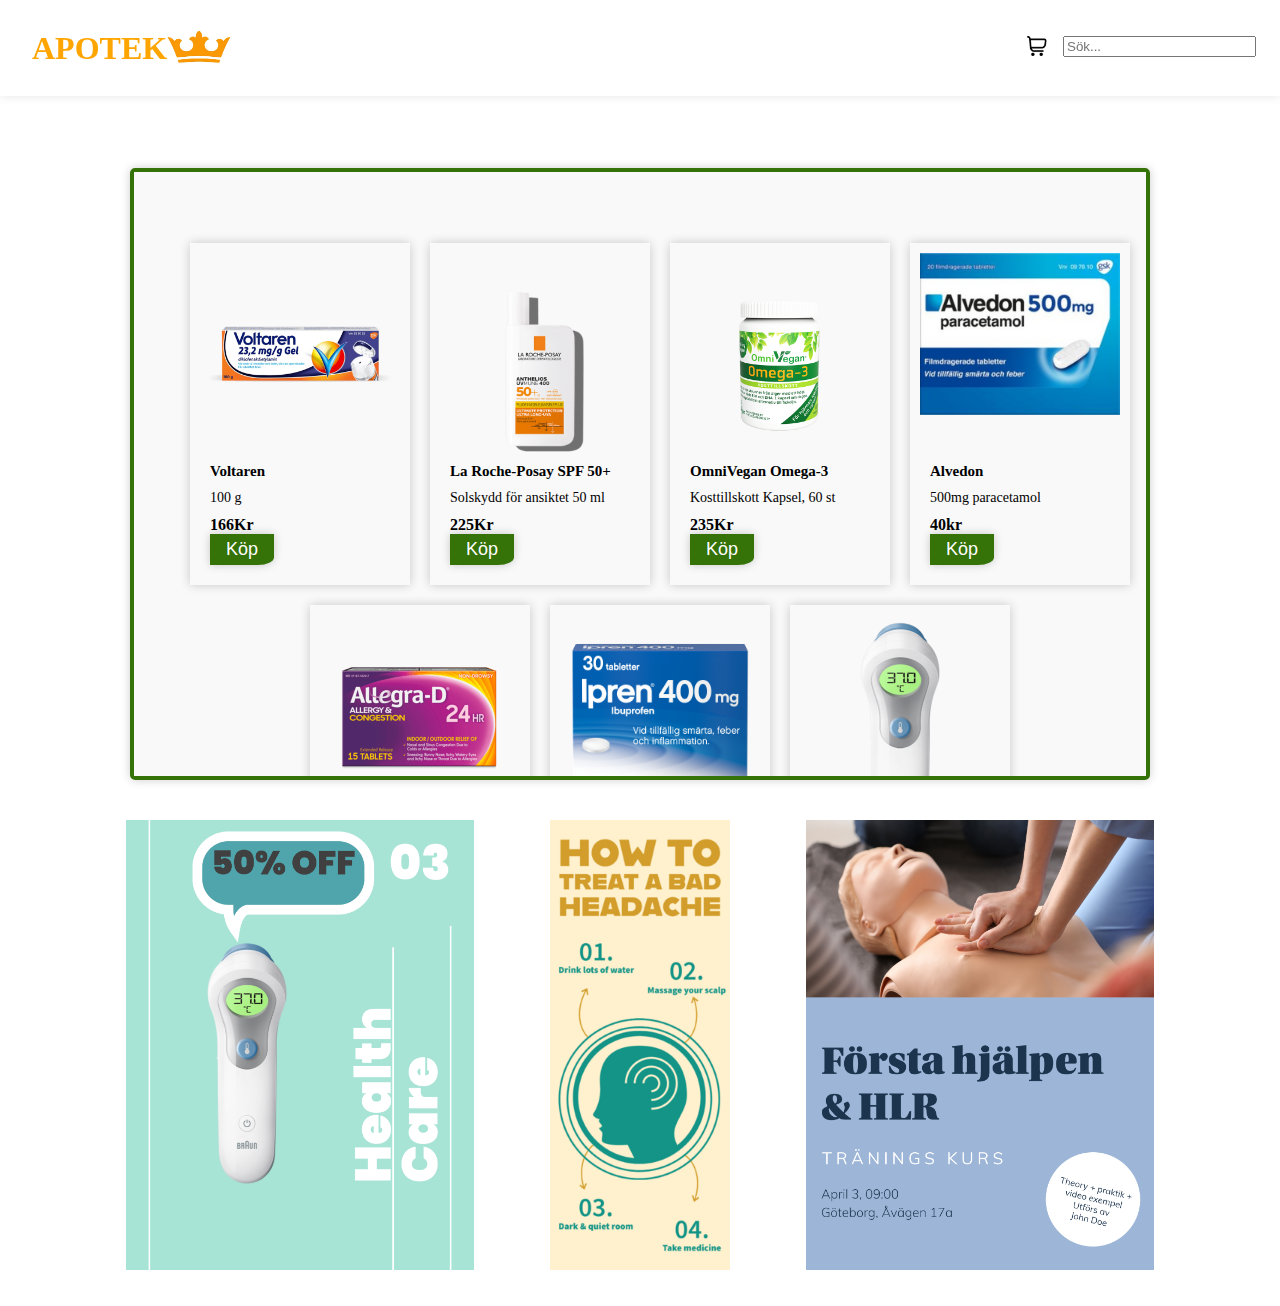
<file: index.html>
<!DOCTYPE html>
<html lang="en">
<head>
    <meta charset="UTF-8">
    <meta http-equiv="X-UA-Compatible" content="IE=edge">
    <meta name="viewport" content="width=device-width, initial-scale=1.0">
    <link rel="stylesheet" href="./css/Mainpage.css">
    <link rel="stylesheet" href="./css/SideBar.css">
    <link rel="icon" href="./images/Kronan.png">
    <title>Kronans apotek</title>  <!-- Important links to css and other descriptions -->
    <meta name="description" content="Kronans Apotek är din enkla Online handel och recept hantering för alla dina medicinska behov">
</head>
<body>
    <nav class="Navigationbar">
        <h2>
            APOTEK
            <img src="./images/Kronan.png" alt="NoImg" id="Kronan">
        </h2>
        <ul class="nav-links">
            <li><button id="ShoppingCartBtn" ><img class="ShoppingCart" src="./images/shopping-cart.png" alt="noImg"></button></li>
            <li><input class="SearchBar" type="text" placeholder="Sök..."></li>
        </ul>
    </nav>
    <div class="page-container">
        <ol class="product-container" id="product-container">
          <!-- Product frames will be dynamically generated here -->
        </ol>
    </div>  <!-- Images here -->
      <figure class="image-container">
        <div class="image-item">
          <img src="./images/rea1.png" alt="Image 1">
        </div>
        <div class="image-item">
          <img src="./images/huvudverk.png" alt="Image 2">
        </div>
        <div class="image-item">
          <img src="./images/HLR.png" alt="Image 3">
        </div>
      </figure>
    <div class="SideBar" id="sidebar">  <!-- Sidebar with your selected products -->
        <h1 id="ProductText">Korg</h1>
        <ul id="ProductsInShoppingCart">
        </ul>
        <button class="buy-button" onclick="location.href='./ShoppingCart.html'">Köp</button>  <!-- Takes you to the check out with the total of your items and asking for your information -->
    </div>
      <script src="./js/Mainpage.js"></script>
</body>
</html>
</file>
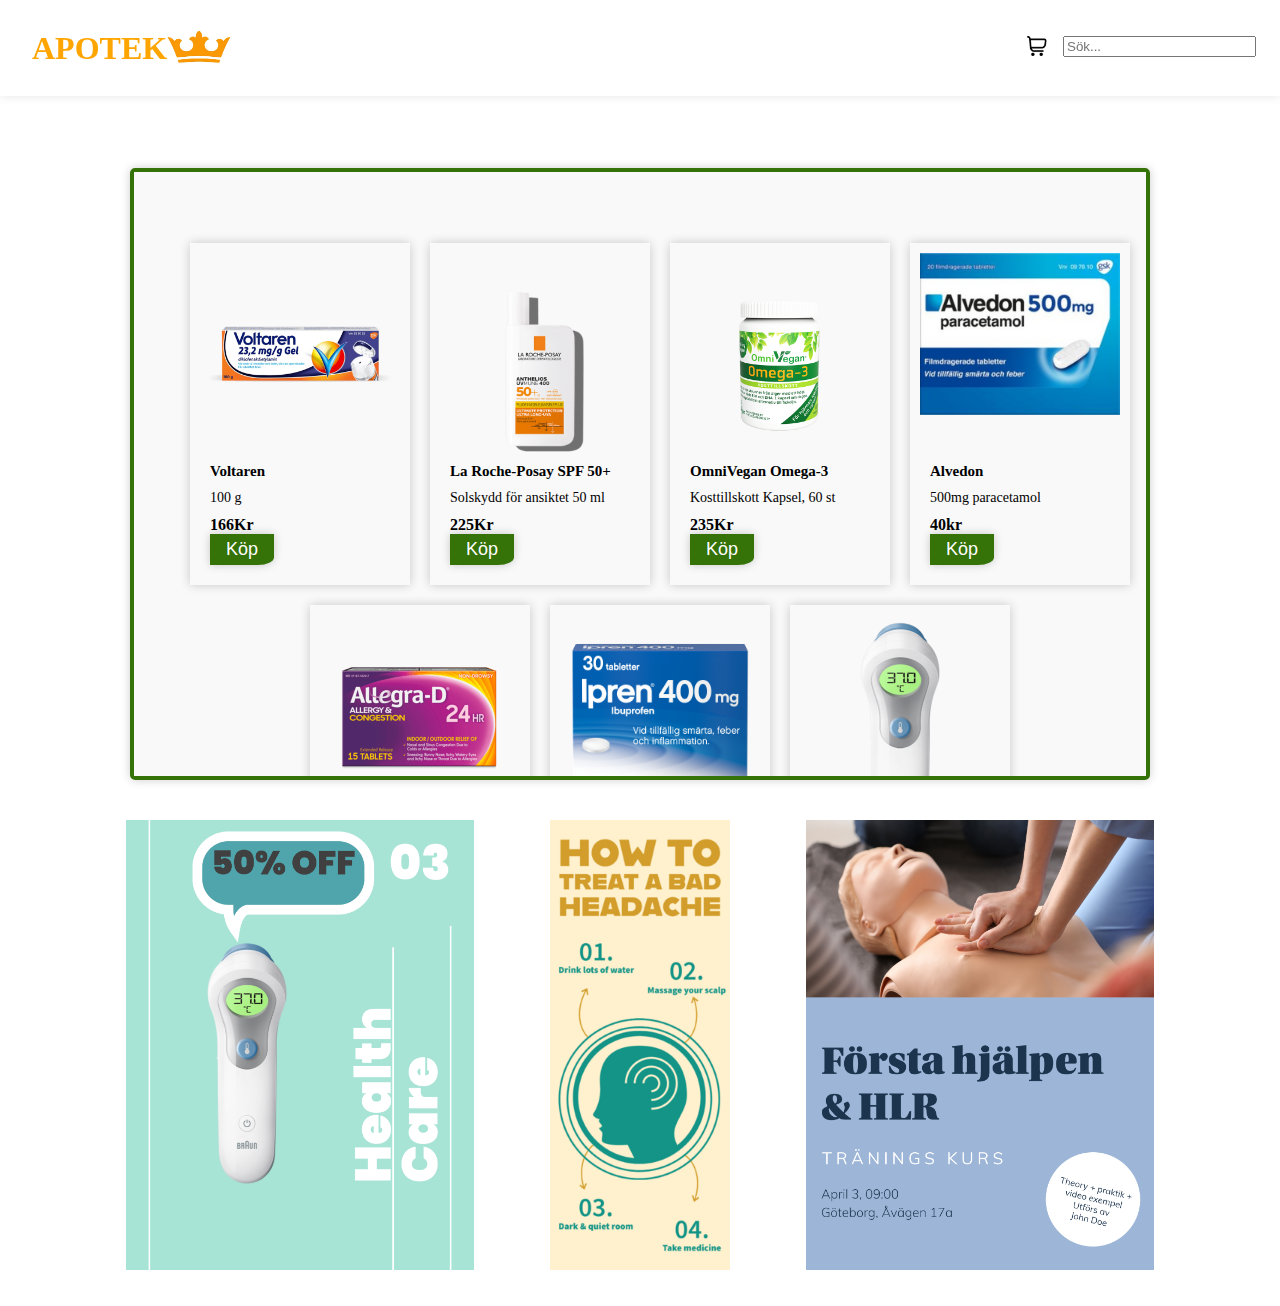
<file: Mainpage.html>
<!DOCTYPE html>
<html lang="en">
<head>
    <meta charset="UTF-8">
    <meta http-equiv="X-UA-Compatible" content="IE=edge">
    <meta name="viewport" content="width=device-width, initial-scale=1.0">
    <link rel="stylesheet" href="./css/Mainpage.css">
    <link rel="stylesheet" href="./css/SideBar.css">
    <link rel="icon" href="./images/Kronan.png">
    <title>Kronans apotek</title>
    <meta name="description" content="Kronans Apotek är din enkla Online handel och recept hantering för alla dina medicinska behov">
</head>
<body>
    <nav class="Navigationbar">
        <h2>
            APOTEK
            <img src="./images/Kronan.png" alt="NoImg" id="Kronan">
        </h2>
        <ul class="nav-links">
            <li><button id="ShoppingCartBtn" ><img class="ShoppingCart" src="./images/shopping-cart.png" alt="noImg"></button></li>
            <li><input class="SearchBar" type="text" placeholder="Sök..."></li>
        </ul>
    </nav>
    <div class="page-container">
        <ol class="product-container" id="product-container">
          <!-- Product frames will be dynamically generated here -->
        </ol>
    </div>
      <figure class="image-container">
        <div class="image-item">
          <img src="./images/rea1.png" alt="Image 1">
        </div>
        <div class="image-item">
          <img src="./images/huvudverk.png" alt="Image 2">
        </div>
        <div class="image-item">
          <img src="./images/HLR.png" alt="Image 3">
        </div>
      </figure>
    <div class="SideBar" id="sidebar">
        <h1 id="ProductText">Korg</h1>
        <ul id="ProductsInShoppingCart">
        </ul>
        <button class="buy-button" onclick="location.href='http://127.0.0.1:5500/project2%20webprog/ShoppingCart.html'">Köp</button>
    </div>
      <script src="./js/Mainpage.js"></script>
</body>
</html>
</file>
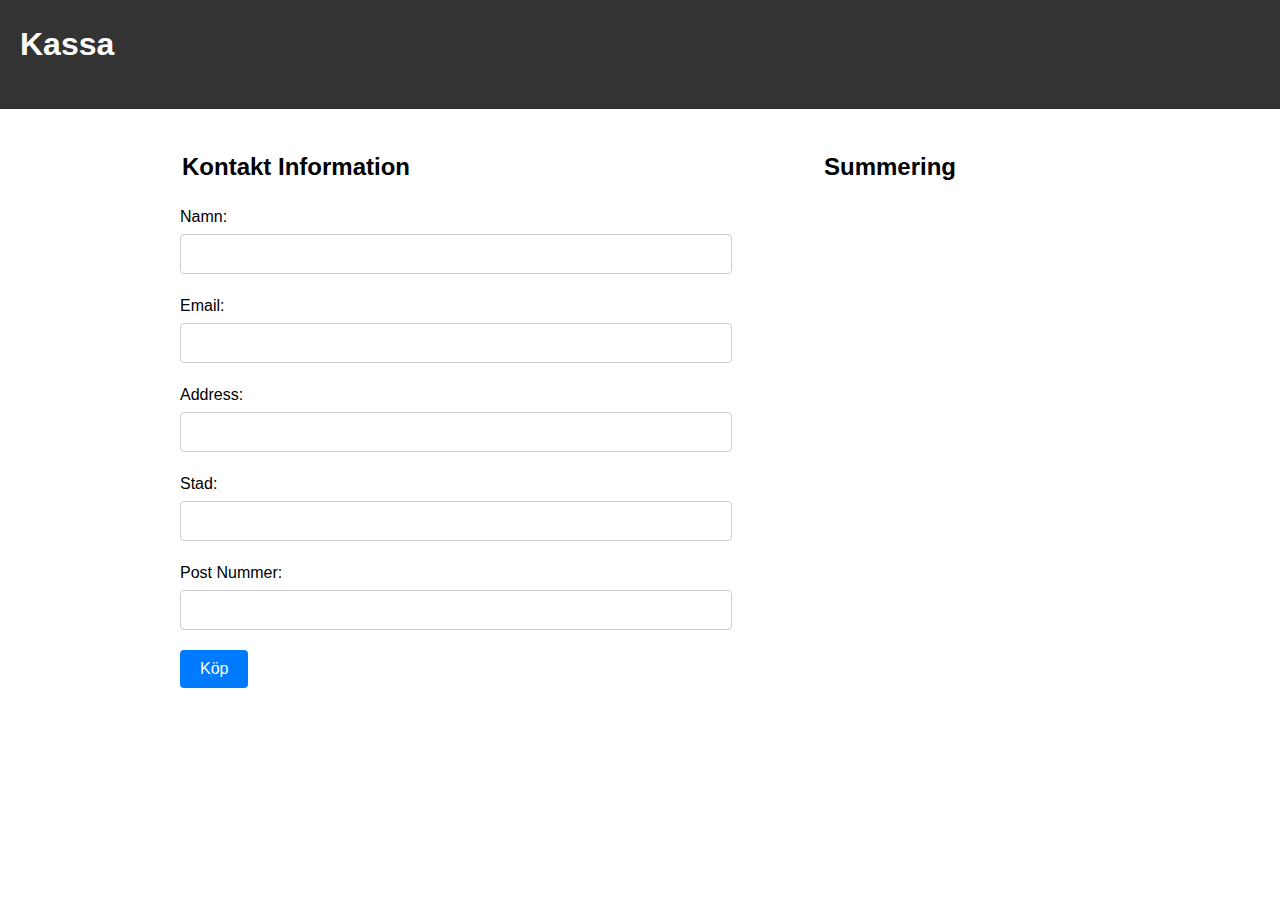
<file: ShoppingCart.html>
<!DOCTYPE html>
<html lang="en">
  <head>
    <meta charset="UTF-8">
    <meta http-equiv="X-UA-Compatible" content="IE=edge">
    <meta name="viewport" content="width=device-width, initial-scale=1.0">
    <link rel="stylesheet" href="./css/ShoppingCart.css">
    <link rel="icon" href="./images/shopping-cart.png">
    <title>Checkout</title>
    <meta name="description" content="Din order">
  </head>
  <body>
    <header>
      <h1>Kassa</h1> <!-- Heading for the page -->
    </header>
    <div class="container"> <!-- Container div for the form -->
      <form class="content"> <!-- Form element with class "content" -->
        <div class="form"> <!-- Div containing the form elements -->
          <fieldset>
            <legend>Kontakt Information</legend> <!-- Legend for the fieldset -->
            <div class="form-group"> <!-- Div for each form group -->
              <label for="name">Namn:</label> <!-- Label for the name input field -->
              <input type="text" id="name" name="name"> <!-- Text input field for name with id and name attributes -->
            </div>
            <div class="form-group">
              <label for="email">Email:</label>
              <input type="email" id="email" name="email"> <!-- Email input field with id and name attributes -->
            </div>
            <div class="form-group">
              <label for="address">Address:</label>
              <input type="text" id="address" name="address"> <!-- Text input field for address with id and name attributes -->
            </div>
            <div class="form-group">
              <label for="city">Stad:</label>
              <input type="text" id="city" name="city"> <!-- Text input field for city with id and name attributes -->
            </div>
            <div class="form-group">
              <label for="zip">Post Nummer:</label>
              <input type="text" id="zip" name="zip"> <!-- Text input field for zip code with id and name attributes -->
            </div>
          </fieldset>
          <button type="submit" class="buy-button">Köp</button> <!-- Submit button with class "buy-button" -->
        </div>
        <div id="summary">
          <h2>Summering</h2> <!-- Heading for the summary section -->

          <div class="total"></div> <!-- Empty div with class "total" -->
        </div>
      </form>
    </div>
    <script src="./js/ShoppingCart.js"></script> <!-- Script tag to include JavaScript file -->
  </body>
</html>
</file>
<file: css/Mainpage.css>
body {
    overflow-x: hidden; /* Hide horizontal scrollbar if content overflows horizontally */
}

/* Styles for navigation bar */
.Navigationbar {
    display: flex; /* Display navigation bar items in a row */
    justify-content: space-between; /* Distribute items evenly along the main axis */
    align-items: center; /* Center items vertically */
    padding: 1rem 2rem; /* Increased horizontal padding */
    background-color: white; /* Set background color to white */
    box-shadow: 0px 0px 10px rgba(0, 0, 0, 0.1); /* Add box shadow */
    position: fixed; /* Position navigation bar as fixed */
    top: 0; /* Position navigation bar at the top */
    left: 0; /* Position navigation bar at the left */
    right: 0; /* Position navigation bar at the right */
    z-index: 1; /* Set a higher z-index to ensure the navigation bar is on top of other elements */
    height: 4rem; /* Set fixed height for the navigation bar */
    width: auto; /* Allow the width to be determined automatically based on the content */
}

/* Styles for shopping cart button */
button#ShoppingCartBtn {
    background: none; /* Remove background */
    border: none; /* Remove border */
    padding: 0; /* Remove padding */
}

/* Styles for search bar container */
.SearchBar {
    position: relative; /* Position search bar container relatively within its parent element */
    display: flex; /* Display search bar items in a row */
    align-items: center; /* Center items vertically */
    justify-content: flex-end; /* Align items to the right */
    width: 100%; /* Set width to 100% of its parent element */
    max-width: 300px; /* Limit the maximum width of the search bar container */
}

/* Styles for search bar input */
.SearchBar input[type="text"] {
    flex-grow: 1; /* Allow input to grow and fill the available space */
    border: 2px solid #ddd; /* Add border */
    border-radius: 5px; /* Add border radius */
    background-color: #fff; /* Set background color to white */
    height: 40px; /* Set fixed height for the input */
    padding: 0.5rem; /* Add padding */
    font-size: 1rem; /* Set font size */
    outline: none; /* Remove outline when focused */
}
/* Styles for shopping cart icon */
.ShoppingCart {
    cursor: pointer; /* Set cursor to indicate it is clickable */
    width: 20px; /* Set width of the shopping cart icon */
}

/* Styles for product container */
.product-container {
    display: flex; /* Display product items in a row */
    flex-wrap: wrap; /* Allow wrapping of product items to new lines */
    justify-content: center; /* Center product items horizontally */
    max-width: 1200px; /* Limit the maximum width of the product container */
    max-height: calc(100vh - 6rem); /* Calculate the maximum height for the product container */
    padding-top: 20vh;
}

/* Styles for page container */
.page-container {
    display: flex; /* Display page container items in a row */
    justify-content: center; /* Center items horizontally */
    align-items: center; /* Center items vertically */
    height: 60vh; /* Set fixed height for the page container */
    width: 80%; /* Adjust the width value as needed */
    border: 4px solid #357208; /* Add border */
    border-radius: 5px; /* Add border radius */
    background-color: #f9f9f9; /* Set background color */
    box-shadow: 0px 0px 10px rgba(0, 0, 0, 0.2); /* Add box shadow */
    margin: 10rem auto 0; /* Move the container down by adjusting margin-top */
    overflow-y: auto; /* Enable vertical scrolling if content overflows */
}

/* Styles for scrollbar */
.page-container::-webkit-scrollbar {
    width: 5vw; /* Width of the scrollbar */
}

.page-container::-webkit-scrollbar-track {
    background-color: #f9f9f9; /* Background color of the scrollbar track */
}

.page-container::-webkit-scrollbar-thumb {
    background-image: url('../images/KronanSlider.png'); /* URL of the scrollbar image */
    background-size: contain; /* Scale the image to cover the thumb */
    background-repeat: no-repeat; /* Prevent repeating of the background image */
    background-position: center; /* Position the background image at the center */
}

/* Styles for product frame */
.product-frame {
    display: flex; /* Display product frame items in a column */
    flex-direction: column; /* Arrange items vertically */
    justify-content: space-between; /* Distribute space evenly between items */
    align-items: start; /* Align items to the start (left) */
    width: 100%; /* Set width to 100% of its parent element */
    max-width: 200px; /* Limit the maximum width of the product frame */
    margin: 10px; /* Add margin around the product frame */
    padding: 10px; /* Add padding inside the product frame */
    background-color: #f9f9f9; /* Set background color */
    box-shadow: 0px 0px 10px rgba(0, 0, 0, 0.2); /* Add box shadow */
}

/* Styles for product image */
.product-image {
    max-width: 100%; /* Set maximum width to 100% of its container */
}

/* Styles for product text */
.product-text {
    padding: 10px; /* Add padding */
}

/* Styles for product title */
.product-title {
    font-size: 15px; /* Set font size */
    margin: 0 0 10px; /* Add margin at the bottom */
}

/* Styles for product description */
.product-description {
    font-size: 14px; /* Set font size */
    margin: 0 0 10px; /* Add margin at the bottom */
}

/* Styles for product price */
.product-price {
    font-size: 16px; /* Set font size */
    font-weight: bold; /* Set font weight to bold */
    margin: 0; /* Remove margin */
}

/* Styles for product buy button */
.product-buybutton {
    width: 5vw; /* Set width relative to the viewport width */
    padding: 5px; /* Add padding */
    font-family: 'Trebuchet MS', 'Lucida Sans Unicode', 'Lucida Grande', 'Lucida Sans', Arial, sans-serif; /* Set font family */
    font-size: large; /* Set font size */
    border-width: 0; /* Remove border width */
    color: white; /* Set text color to white */
    background-color: #357208; /* Set background color */
    border-bottom-right-radius: 25%; /* Add border radius to the bottom-right corner */
    box-shadow: 0px 0px 10px rgba(0, 0, 0, 0.2); /* Add box shadow */
    cursor: pointer; /* Set cursor to indicate it is clickable */
}

/* Styles for anchor tags */
a {
    color: #333; /* Set text color */
    text-decoration: none; /* Remove underline */
}

/* Styles for navigation bar heading */
.Navigationbar h2 {
    color: orange; /* Set text color to orange */
    font-size: xx-large; /* Set font size */
}

/* Styles for anchor tags on hover */
a:hover {
    text-decoration: underline; /* Add underline on hover */
}

/* Styles for Kronan image */
#Kronan {
    position: absolute; /* Position the image absolutely */
    width: 4rem; /* Set width */
    top: 1rem; /* Position from the top */
}

/* Styles for navigation bar links */
.nav-links {
    display: flex; /* Display links in a row */
    font-family: 'Lucida Sans', 'Lucida Sans Regular', 'Lucida Grande', 'Lucida Sans Unicode', Geneva, Verdana, sans-serif; /* Set font family */
}

/* Styles for navigation bar link items */
.nav-links li {
    margin-left: 1rem; /* Add margin to the left of each link item */
}

/* Styles for unordered list */
ul {
    list-style: none; /* Remove default list style */
    padding: 0; /* Remove padding */
}

/* Styles for image container */
.image-container {
    display: flex; /* Display image items in a row */
    flex-wrap: wrap; /* Allow wrapping of image items to new lines */
    justify-content: center; /* Center image items horizontally */
    margin-top: 2rem; /* Add margin at the top */
}

/* Styles for image item */
.image-item {
    margin: 0.5rem; /* Add margin around each image item */
}

/* Styles for image item image */
.image-item img {
    max-width: 40vw; /* Set maximum width to 100% of its container */
    height: 50vh; /* Automatically adjust height to maintain aspect ratio */
}
/* Media query for screens larger than 769px */
@media screen and (min-width: 769px) {
    .page-container {
        padding-top: 4rem; /* Increase top padding for larger screens */
    }

    .product-container {
        margin-top: 4rem; /* Increase top margin for larger screens */
    }
}

/* Media query for screens up to 768px */
@media screen and (max-width: 768px) {
    .product-frame {
        width: 90%; /* Adjust width for smaller screens */
        max-width: none; /* Remove maximum width restriction */
    }

    .product-image {
        height: 100%; /* Adjust height to maintain aspect ratio */
        width: 70%; /* Adjust width for smaller screens */
    }
    
    .product-text {
        padding: 5px; /* Adjust padding */
        overflow-wrap: break-word; /* Break long words */
        text-align: center; /* Center align the text */
        max-height: unset; /* Remove maximum height */
        overflow-y: unset; /* Remove vertical overflow */
    }
    
    .product-description {
        margin-bottom: 10px; /* Add margin at the bottom */
    }
    
    .product-buybutton {
        width: 100%; /* Adjust width to fill the container */
        box-sizing: border-box; /* Include padding and border in the total width */
    }
}

/* Media query for screens up to 768px */
@media screen and (max-width: 768px) {
    .product-frame {
        width: 40vw; /* Adjust width for smaller screens */
        max-width: none; /* Remove maximum width restriction */
        height: 65vh; /* Adjust height for smaller screens */
        align-items: center;
    }

    .product-buybutton {
        width: 20vw; /* Adjust width for smaller screens */
    }

    .product-image {
        height: 50%; /* Adjust height to maintain aspect ratio */
        width: 50%; /* Adjust width for smaller screens */
        align-self: center;
    }

    .Navigationbar {
        flex-direction: column; /* Change navigation bar to column layout */
        align-items: center; /* Center align items horizontally */
        height: auto; /* Allow height to adjust based on content */
    }

    .page-container {
        padding-top: 5rem; /* Increase top padding for smaller screens */
    }

    .SearchBar {
        width: 80%; /* Adjust width for smaller screens */
        max-width: none; /* Remove maximum width restriction */
    }

    .nav-links {
        text-align: center; /* Center align the links */
        margin-top: 0.5rem; /* Add margin at the top */
    }

    .nav-links li {
        margin: 0.5rem; /* Add margin around each link item */
    }

    .Navigationbar h2 {
        color: orange; /* Set text color to orange */
        font-size: large; /* Adjust font size for smaller screens */
    }

    #Kronan {
        top: 1.3rem; /* Adjust position from the top */
        width: 40px; /* Adjust width */
    }
}

/* Media query for screens up to 440px */
@media screen and (max-width: 440px) {
    .product-frame {
        width: 80%; /* Adjust width for smaller screens */
        max-width: none; /* Remove maximum width restriction */
        height: 60vh; /* Adjust height for smaller screens */
        max-height: 60vh; /* Set maximum height */
    }

    .product-image {
        height: 50%; /* Adjust height to maintain aspect ratio */
        width: 65%; /* Set width to fill the container */
        align-self: center;
    }

    .product-title {
        font-size: small;
    }

    .product-description {
        font-size: x-small;
    }

    .product-buybutton {
        width: 50vw;
    }

    .SearchBar {
        width: 20vw; /* Adjust width to fill the container */
        max-width: none; /* Remove maximum width restriction */
    }

    .nav-links li {
        font-size: 15px; /* Adjust font size for smaller screens */
    }

    .Navigationbar h2 {
        font-size: medium; /* Adjust font size for smaller screens */
    }

    #Kronan {
        top: 1.5rem; /* Adjust position from the top */
        width: 25px; /* Adjust width */
    }
}

/* Media query for screens up to 250px */
@media screen and (max-width: 250px) {
    .nav-links li {
        margin: 0.5rem 1rem; /* Add margin around each link item */
        font-size: 10px; /* Adjust font size for smaller screens */
    }
}
</file>
<file: css/SideBar.css>
html, body {
    overflow-x: hidden; /* Prevents horizontal scrollbar from appearing on the page */
}

.SideBar {
    position: fixed; /* Sets the position of the sidebar as fixed */
    top: 20vh; /* Sets the distance from the top of the viewport */
    right: -500px; /* Initially sets the sidebar to be off-screen on the right */
    width: 20vw; /* Sets the width of the sidebar */
    height: 70vh; /* Sets the height of the sidebar */
    box-shadow: 0px 0px 10px rgba(0, 0, 0, 0.5); /* Adds a box shadow to the sidebar */
    background-color: white; /* Sets the background color of the sidebar */
    transform: translateY(100%); /* Initially moves the sidebar off-screen */
    transition: transform 1s ease; /* Adds a transition effect when the sidebar is shown */
    z-index: 999; /* Sets the stacking order of the sidebar */
}

.SideBar.show-sidebar {
    transform: translateX(0%); /* Moves the sidebar into view by translating it horizontally */
    right: 0px; /* Adjusts the position of the sidebar to be fully visible */
}

#ProductsInShoppingCart {
    list-style: none; /* Removes the default bullet points from the list */
}

/* @media only screen and (max-width: 768px): Applies styles to the ".SideBar" element only when the screen width is at most 768px. */
@media only screen and (max-width: 768px) {
    .SideBar {
        width: 60vw; /* Sets the width of the sidebar for smaller screens */
        height: 60vh; /* Sets the height of the sidebar for smaller screens */
        right: -500px; /* Initially sets the sidebar to be off-screen on the right */
        top: 30vh; /* Sets the distance from the bottom of the viewport */
        z-index: 999; /* Sets the stacking order of the sidebar */
    }

    .SideBar.show-sidebar {
        transform: translateX(0%); /* Moves the sidebar into view by translating it horizontally */
        right: 20vw; /* Adjusts the position of the sidebar to be fully visible */
        left: 20vw; /* Adjusts the position of the sidebar to be fully visible */
    }
}

/* @media only screen and (max-width: 500px): Applies styles to the ".SideBar" element only when the screen width is at most 500px. */
@media only screen and (max-width: 500px) {
    .SideBar {
        width: 60vw; /* Sets the width of the sidebar for smaller screens */
        height: 60vh; /* Sets the height of the sidebar for smaller screens */
        right: -500px; /* Initially sets the sidebar to be off-screen on the right */
        bottom: 20vh; /* Increase the value to move the sidebar down */
        z-index: 999; /* Sets the stacking order of the sidebar */
    }

    .SideBar.show-sidebar {
        transform: translateX(0%); /* Moves the sidebar into view by translating it horizontally */
        right: 20vw; /* Adjusts the position of the sidebar to be fully visible */
        left: 20vw; /* Adjusts the position of the sidebar to be fully visible */
    }
}

#ProductText {
    left: 0; /* Sets the distance from the left edge of the parent container */
    right: 0; /* Sets the distance from the right edge of the parent container */
    text-align: center; /* Centers the text horizontally */
    font-family: "Trebuchet MS", "Lucida Sans Unicode", "Lucida Grande", "Lucida Sans", Arial, sans-serif; /* Sets the font family */
    font-size: large; /* Sets the font size */
}

.buy-button {
    position: absolute; /* Sets the position of the button as absolute */
    background-color: #008cba; /* Sets the background color of the button */
    border: none; /* Removes the border from the button */
    color: white; /* Sets the text color of the button */
    padding: 12px 24px; /* Sets the padding of the button */
    text-align: center; /* Centers the text horizontally within the button */
    text-decoration: none; /* Removes text decoration from the button */
    display: inline-block; /* Sets the button to be an inline block element */
    font-size: 16px; /* Sets the font size of the button */
    margin: 4px auto; /* Sets the margin of the button */
    cursor: pointer; /* Sets the cursor style for the button */
    border-radius: 5px; /* Rounds the corners of the button */
    box-shadow: 0 5px 10px rgba(0, 0, 0, 0.2); /* Adds a box shadow to the button */
    transition: all 0.3s ease; /* Adds a transition effect to the button */
    left: 50%; /* Positions the button 50% from the left edge of the parent container */
    transform: translateX(-50%); /* Moves the button horizontally by 50% of its own width */
    bottom: 3vh; /* Sets the distance from the bottom of the parent container */
}

.buy-button:hover {
    background-color: #005f79; /* Sets the background color of the button when hovered */
    box-shadow: 0 8px 15px rgba(0, 0, 0, 0.3); /* Adds a box shadow to the button when hovered */
    transform: translate(-50%, -2px); /* Slightly moves the button up when hovered */
}

.SideBar-Items {
    display: flex; /* Displays the items in the sidebar as a flex container */
    justify-content: space-around; /* Distributes the items evenly within the flex container */
}
</file>
<file: css/ShoppingCart.css>
/* Global Styles */

* {
  box-sizing: border-box; /* Applies border-box box-sizing to all elements */
}

body {
  font-family: Arial, sans-serif; /* Sets the font family for the body */
  font-size: 16px; /* Sets the font size for the body */
  line-height: 1.5; /* Sets the line height for the body */
  margin: 0; /* Removes margin from the body */
}

h1, h2, h3 {
  margin-top: 0; /* Removes top margin from heading elements */
}

a {
  color: #007bff; /* Sets the default color for links */
}

a:hover {
  color: #0056b3; /* Sets the color for links when hovered */
  text-decoration: underline; /* Underlines links when hovered */
}

.container {
  max-width: 960px; /* Sets the maximum width for the container */
  margin: 0 auto; /* Centers the container horizontally */
  padding: 20px; /* Adds padding to the container */
}

/* Header Styles */

header {
  background-color: #333; /* Sets the background color for the header */
  color: #fff; /* Sets the text color for the header */
  padding: 20px; /* Adds padding to the header */
}

/* Main Content Styles */

.content {
  display: flex; /* Displays the content as a flex container */
  justify-content: space-between; /* Aligns the flex items with space between them */
  margin-top: 20px; /* Adds top margin to the content */
}

.form {
  width: 60%; /* Sets the width of the form */
}

.form-group {
  margin-bottom: 20px; /* Adds bottom margin to form groups */
}

label {
  display: block; /* Displays labels as block elements */
  margin-bottom: 5px; /* Adds bottom margin to labels */
}

input {
  width: 100%; /* Sets the width of the input elements */
  padding: 10px; /* Adds padding to the input elements */
  border: 1px solid #ccc; /* Sets the border for the input elements */
  border-radius: 4px; /* Rounds the corners of the input elements */
}

#summary {
  width: 30%; /* Sets the width of the summary section */
}

ul {
  list-style: none; /* Removes the default list style for unordered lists */
  padding: 0; /* Removes padding from unordered lists */
}

.total {
  font-size: 18px; /* Sets the font size for the total section */
  font-weight: bold; /* Sets the font weight for the total section */
  margin-top: 20px; /* Adds top margin to the total section */
}

/* Form Styles */

fieldset {
  border: none; /* Removes the border for fieldsets */
  padding: 0; /* Removes padding from fieldsets */
  margin: 0; /* Removes margin from fieldsets */
}

legend {
  font-size: 24px; /* Sets the font size for the legend */
  font-weight: bold; /* Sets the font weight for the legend */
  margin-bottom: 20px; /* Adds bottom margin to the legend */
}

input[type="text"],
input[type="email"] {
  font-size: 16px; /* Sets the font size for text and email input types */
}

input:focus {
  outline: none; /* Removes the outline when input elements are focused */
  box-shadow: 0px 0px 5px #007bff; /* Adds a box shadow when input elements are focused */
}

/* Responsive Styles */

@media screen and (max-width: 767px) {
  .content {
    flex-direction: column; /* Changes the flex direction to column on small screens */
  }

  .form, #summary {
    width: 100%; /* Sets the width of the form and summary section to 100% on small screens */
  }
}

@media screen and (max-width: 157px) {
  .content {
    flex-direction: column; /* Changes the flex direction to column on small screens */
  }

  .form, #summary {
    width: 100%; /* Sets the width of the form and summary section to 100% on small screens */
  }
  header {
    width: 200vw;
  }
}

@media screen and (max-width: 78px) {
  .content {
    flex-direction: column; /* Changes the flex direction to column on small screens */
  }

  .form, #summary {
    width: 100%; /* Sets the width of the form and summary section to 100% on small screens */
  }
  header {
    width: 350vw;
  }
}

/* Button Styles */

button {
  background-color: #007bff; /* Sets the background color for buttons */
  border: none; /* Removes the border for buttons */
  color: #fff; /* Sets the text color for buttons */
  padding: 10px 20px; /* Adds padding to buttons */
  font-size: 16px; /* Sets the font size for buttons */
  border-radius: 4px; /* Rounds the corners of buttons */
  cursor: pointer; /* Sets the cursor to a pointer for buttons */
}

button:hover {
  background-color: #0056b3; /* Sets the background color for buttons when hovered */
}

button:active {
  background-color: #004ba8; /* Sets the background color for buttons when active */
}

button:disabled {
  background-color: #ccc; /* Sets the background color for disabled buttons */
  cursor: not-allowed; /* Sets the cursor to not-allowed for disabled buttons */
}
</file>
